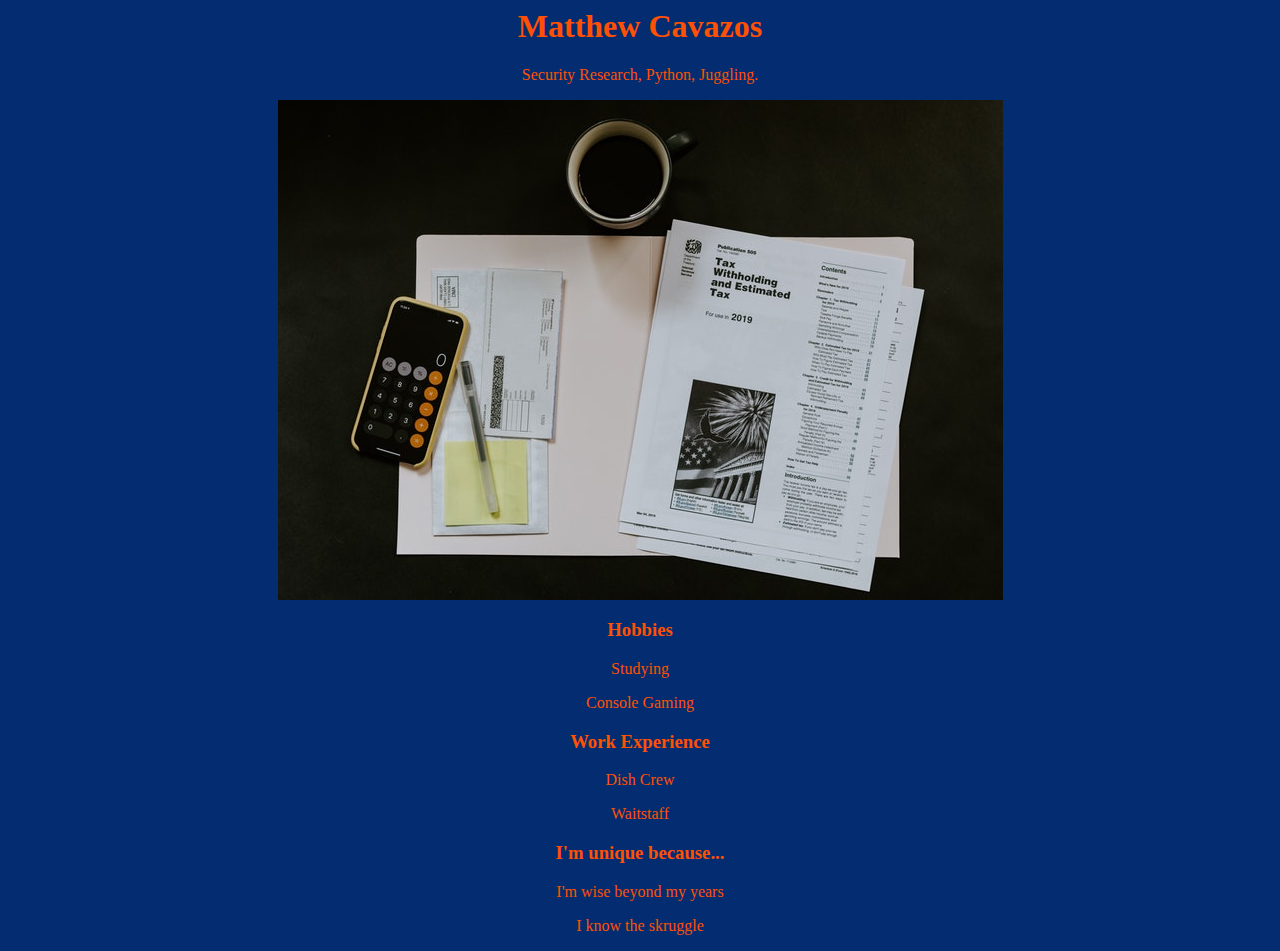
<file: index.html>
<html>
  <head>
    <title>Matt's Site</title>
    <link rel="stylesheet" href="./style.css">
    
  </head>
  <body>
    <h1>Matthew Cavazos</h1>
    <p>Security Research, Python, Juggling.</p>
    <img src ="office_space.jpg" alt="Picture of a Unicorn">
    <h3>Hobbies</h3>
      <p>Studying</p>
      <p>Console Gaming</p>
    <h3>Work Experience</h3>
      <p>Dish Crew</p>
      <p>Waitstaff</p>
    <h3>I'm unique because...</h3>
      <p>I'm wise beyond my years</p>
      <p>I know the skruggle</p>
  </body>
</html>
</file>
<file: style.css>
body {
    color: #ff5005;
    text-align: center;
    background-color: #032d70

}
img {
    width: fit-content;

}
</file>
